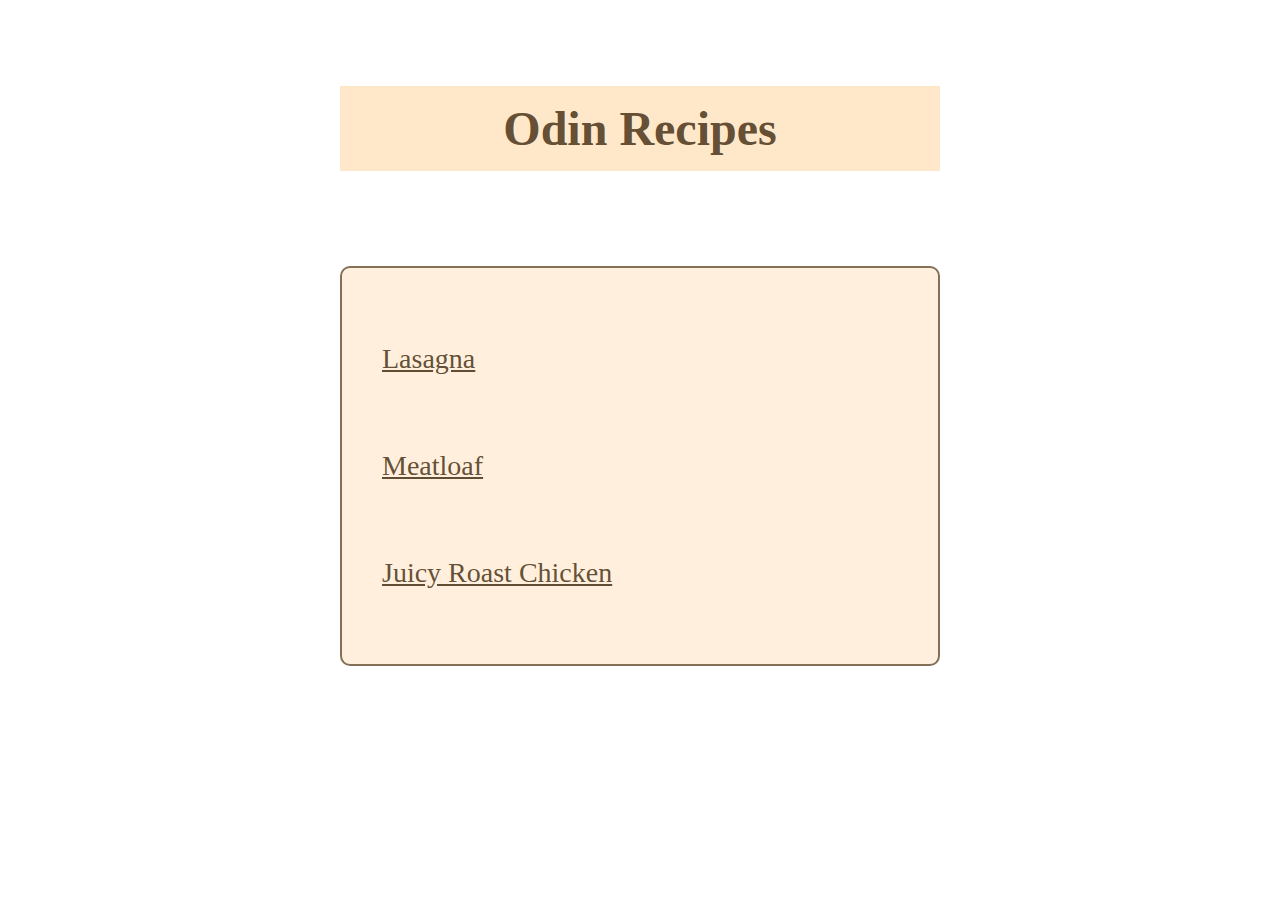
<file: index.html>
<!DOCTYPE html>
<html lang="en">
<head>
  <meta charset="UTF-8">
  <meta http-equiv="X-UA-Compatible" content="IE=edge">
  <meta name="viewport" content="width=device-width, initial-scale=1.0">
  <title>Delicious Homecooked Meals</title>
  <link rel="stylesheet" href="styles.css">
</head>
<body>
  
  <div class="container">
    <h1>Odin Recipes</h1>
    <ul>
      <li>
        <a href="/recipes/lasagna.html">Lasagna</a>
      </li>
      <li>
        <a href="/recipes/meatloaf.html">Meatloaf</a>
      </li>
      <li>
        <a href="/recipes/chicken.html">Juicy Roast Chicken</a>
      </li>
    </ul>
  </div>
</body>
</html>
</file>
<file: styles.css>
* {
  box-sizing: border-box;
}


.container {
  border-radius: 20px;
  display: flex;
  flex-direction: column;
  margin:auto;
  height: 80vh;
  width: 600px;
  background-image: url('https://images.pexels.com/photos/616401/pexels-photo-616401.jpeg?auto=compress&cs=tinysrgb&dpr=3&h=750&w=1260');
  
  align-items: flex-start;
  justify-content: space-evenly;
  
}
h1 {
  box-sizing: border-box;
  display: block;
  width: 100%;
  font-family: Georgia, 'Times New Roman', Times, serif;
  font-size: 48px;
  background-color: rgba(255, 228, 196, 0.9);
  color: rgba(80, 59, 33, 0.9);
  text-align: center;
  padding: 15px;
  
}

ul {
  align-self: center;
  display: flex;
  flex-direction: column;
  width: 100%;
  height: 400px;
  border: 2px solid rgba(80, 59, 33, 0.7);
  border-radius: 10px;
  align-items: flex-start;
  justify-content: space-evenly;
  background-color: rgba(255, 228, 196, 0.6);
  
}

li {
  list-style-type: none;
}

a {
  font-family: Georgia, 'Times New Roman', Times, serif;
  font-size: 28px;
  color: rgba(80, 59, 33, 0.9);
}
</file>
